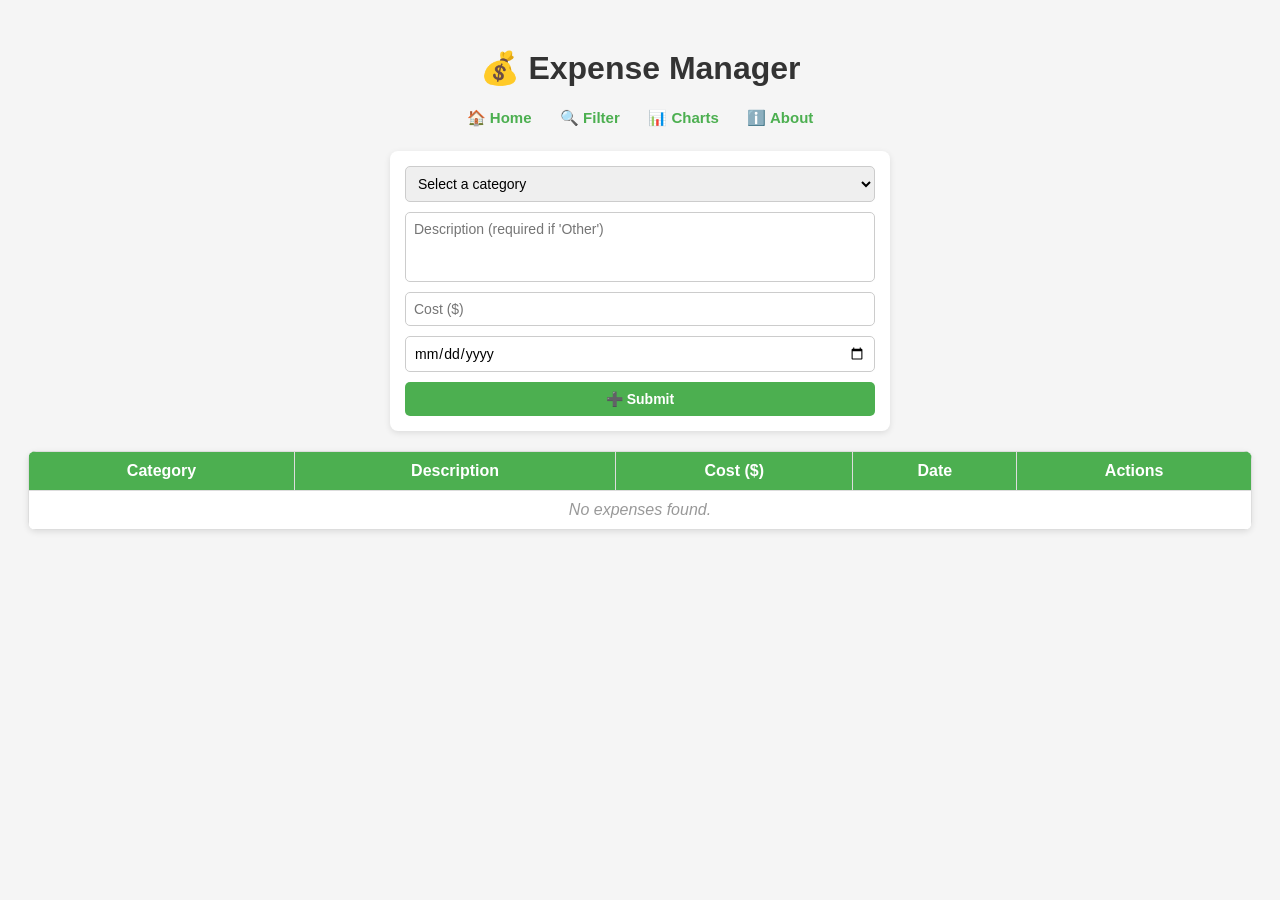
<file: index.html>
<!DOCTYPE html>
<html lang="en">

<head>
    <meta charset="UTF-8">
    <meta name="viewport" content="width=device-width, initial-scale=1.0">
    <title>Expense Manager – Home</title>
    <script defer src="app.js"></script>
    <link rel="stylesheet" href="style.css">
</head>

<body>

    <h1>💰 Expense Manager</h1>
    <nav id="navBar"></nav>

    <form onsubmit="expensesFormFunc(event)">
        <input type="hidden" id="isUpdate" value="false">
        <input type="hidden" id="id" value="">

        <select id="type" required>
            <option selected disabled value="">Select a category</option>
            <option value="food">🍔 Food</option>
            <option value="gas">⛽ Gas</option>
            <option value="leisure">🎮 Leisure</option>
            <option value="authorities">🏛️ Authorities</option>
            <option value="other">📦 Other</option>
        </select>

        <textarea id="description" placeholder="Description (required if 'Other')"></textarea>
        <input type="number" id="cost" placeholder="Cost ($)" min="1" max="100000" required>
        <input type="date" id="date" required>
        <button id="submit" type="submit">➕ Submit</button>
    </form>

    <table>
        <thead>
            <tr>
                <th>Category</th>
                <th>Description</th>
                <th>Cost ($)</th>
                <th>Date</th>
                <th>Actions</th>
            </tr>
        </thead>
        <tbody id="tbody"></tbody>
    </table>

</body>

</html>
</file>
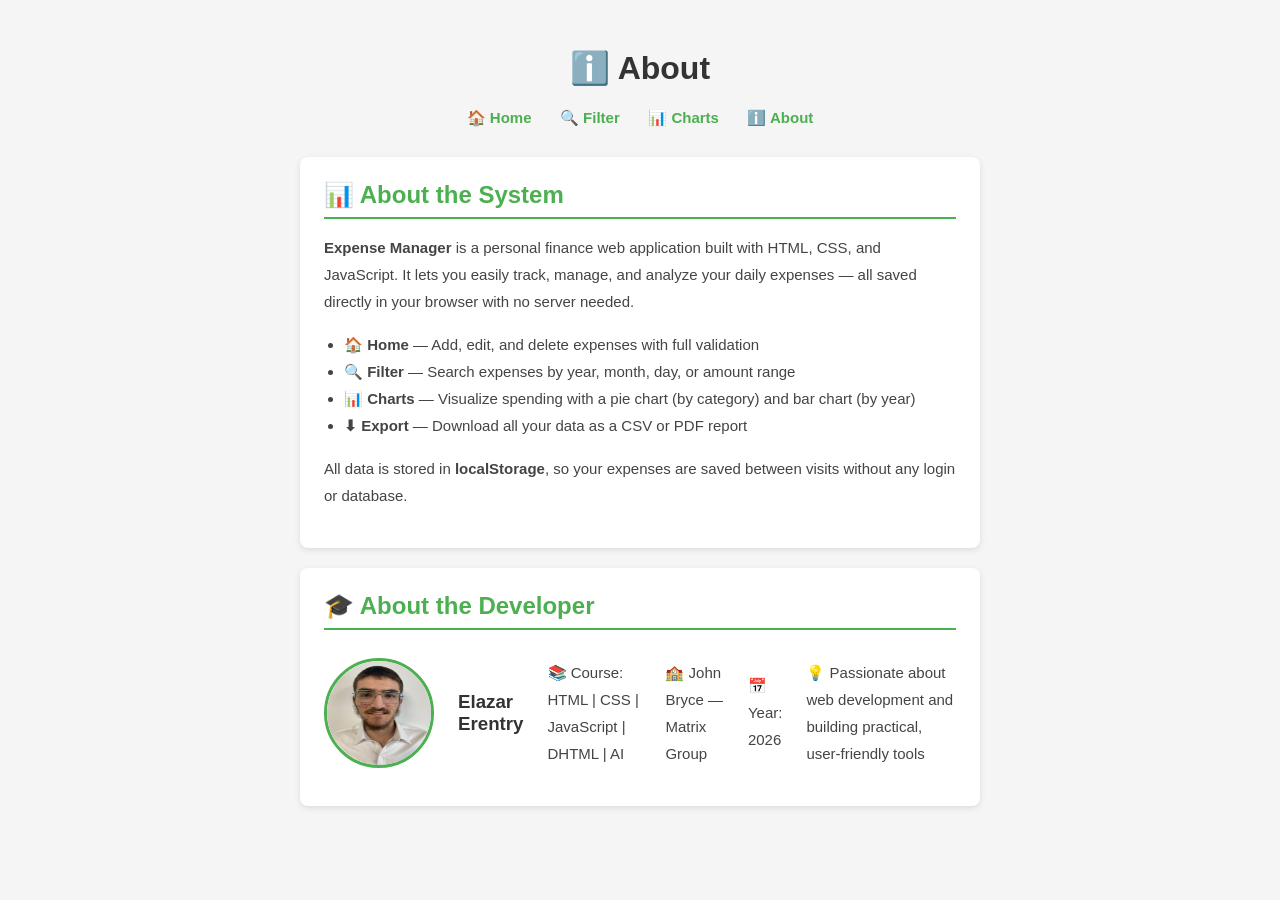
<file: about.html>
<!DOCTYPE html>
<html lang="en">
<head>
    <meta charset="UTF-8">
    <meta name="viewport" content="width=device-width, initial-scale=1.0">
    <title>Expense Manager – About</title>
    <script defer src="app.js"></script>
    <link rel="stylesheet" href="style.css">
</head>
<body>

    <h1>ℹ️ About</h1>
    <nav id="navBar"></nav>

    <div class="about-container">

        <div class="card">
            <h2>📊 About the System</h2>
            <p>
                <strong>Expense Manager</strong> is a personal finance web application built with HTML, CSS, and JavaScript.
                It lets you easily track, manage, and analyze your daily expenses — all saved directly in your browser with no server needed.
            </p>
            <ul>
                <li><strong>🏠 Home</strong> — Add, edit, and delete expenses with full validation</li>
                <li><strong>🔍 Filter</strong> — Search expenses by year, month, day, or amount range</li>
                <li><strong>📊 Charts</strong> — Visualize spending with a pie chart (by category) and bar chart (by year)</li>
                <li><strong>⬇ Export</strong> — Download all your data as a CSV or PDF report</li>
            </ul>
            <p>
                All data is stored in <strong>localStorage</strong>, so your expenses are saved between visits without any login or database.
            </p>
        </div>

        <div class="card">
            <h2>🎓 About the Developer</h2>
            <div class="student-profile">
                <!-- Replace the div below with: <img src="your-photo.jpg" class="student-photo"> -->
                    <img class="avatar" src="e7019ba6-7036-40da-bcfb-dfebde0aafdd.jpg" onerror="this.outerHTML='👤'">
                    <h3>Elazar Erentry</h3>
                    <p>📚 Course: HTML | CSS | JavaScript | DHTML | AI</p>
                    <p>🏫 John Bryce — Matrix Group</p>
                    <p>📅 Year: 2026</p>
                    <p>💡 Passionate about web development and building practical, user-friendly tools</p>
                </div>
            </div>
        </div>

    </div>

</body>
</html>
</file>
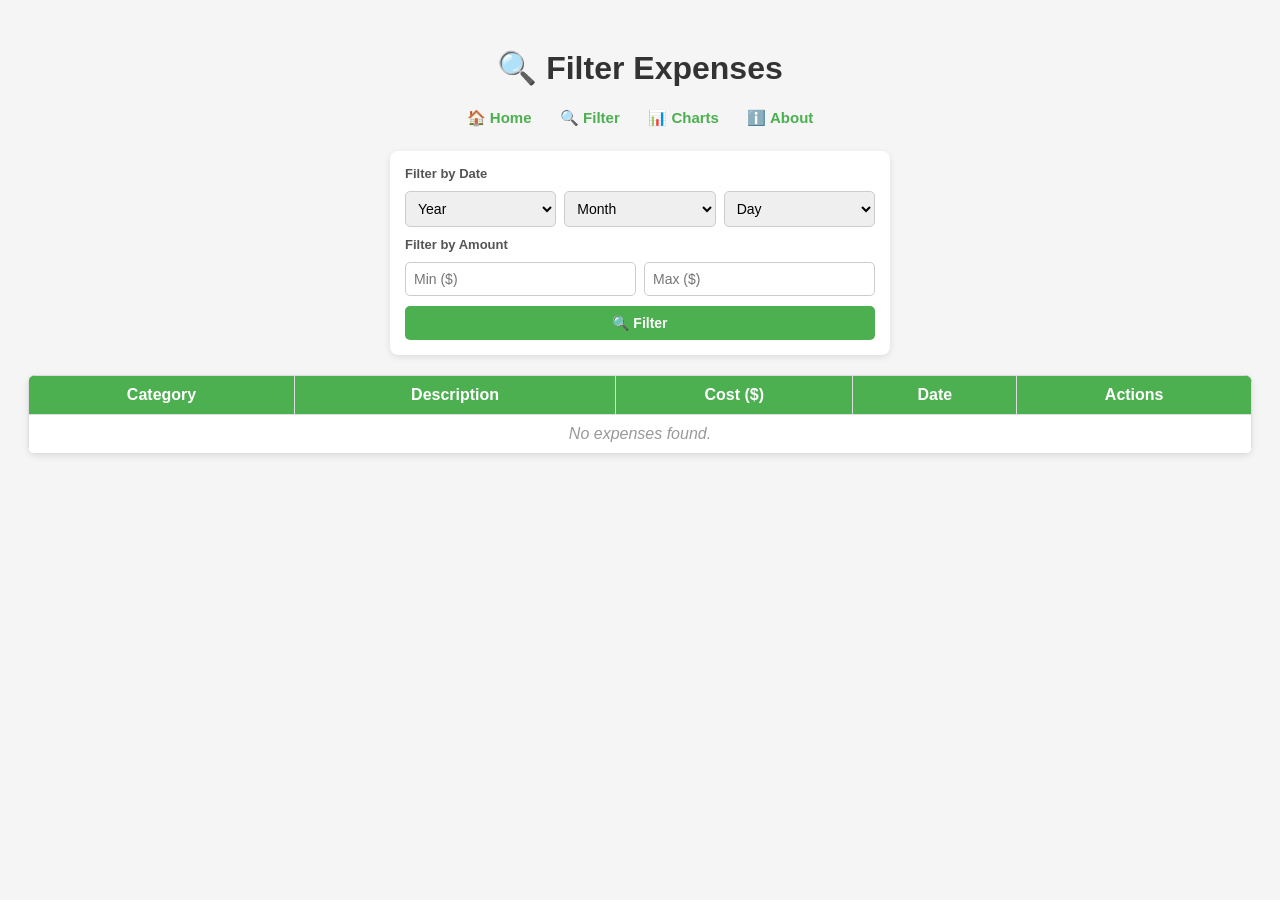
<file: filter.html>
<!DOCTYPE html>
<html lang="en">
<head>
    <meta charset="UTF-8">
    <meta name="viewport" content="width=device-width, initial-scale=1.0">
    <title>Expense Manager – Filter</title>
    <script defer src="app.js"></script>
    <link rel="stylesheet" href="style.css">
</head>
<body>

    <h1>🔍 Filter Expenses</h1>
    <nav id="navBar"></nav>

    <form onsubmit="filterFormFunc(event)">
        <span class="filter-label">Filter by Date</span>
        <div class="filter-row">
            <select id="year"></select>
            <select id="month"></select>
            <select id="day"></select>
        </div>
        <span class="filter-label">Filter by Amount</span>
        <div class="filter-row">
            <input type="number" id="min" placeholder="Min ($)" min="0">
            <input type="number" id="max" placeholder="Max ($)" min="0">
        </div>
        <button type="submit">🔍 Filter</button>
    </form>

    <table>
        <thead>
            <tr>
                <th>Category</th>
                <th>Description</th>
                <th>Cost ($)</th>
                <th>Date</th>
                <th>Actions</th>
            </tr>
        </thead>
        <tbody id="tbody"></tbody>
    </table>

</body>
</html>
</file>
<file: style.css>
* {
    box-sizing: border-box;
    font-family: Arial, Helvetica, sans-serif;
}

body {
    background: #f5f5f5;
    padding: 20px;
    color: #333;
}

h1 {
    text-align: center;
}

/* NAV */
#navBar {
    text-align: center;
    margin-bottom: 24px;
}
#navBar a {
    margin: 0 12px;
    text-decoration: none;
    color: #4CAF50;
    font-weight: bold;
    font-size: 15px;
}
#navBar a:hover {
    text-decoration: underline;
}

/* FORM */
form {
    background: white;
    padding: 15px;
    border-radius: 8px;
    max-width: 500px;
    margin: 20px auto;
    display: flex;
    flex-direction: column;
    gap: 10px;
    box-shadow: 0 2px 6px rgba(0,0,0,0.1);
}

select,
textarea,
input {
    padding: 8px;
    border-radius: 5px;
    border: 1px solid #ccc;
    font-size: 14px;
}

select:focus,
textarea:focus,
input:focus {
    outline: none;
    border-color: #4CAF50;
    box-shadow: 0 0 0 2px rgba(76,175,80,0.2);
}

textarea {
    resize: none;
    height: 70px;
}

button {
    padding: 9px;
    background-color: #4CAF50;
    color: white;
    border: none;
    border-radius: 5px;
    font-size: 14px;
    font-weight: bold;
    cursor: pointer;
}

button:hover {
    background-color: #45a049;
}

/* TABLE */
table {
    width: 100%;
    border-collapse: collapse;
    background: white;
    margin-top: 20px;
    box-shadow: 0 2px 6px rgba(0,0,0,0.1);
    border-radius: 8px;
    overflow: hidden;
}

th, td {
    padding: 10px;
    border: 1px solid #ddd;
    text-align: center;
}

thead {
    background: #4CAF50;
    color: white;
}

tr:nth-child(even) {
    background: #f2f2f2;
}

tbody tr:hover {
    background: #e8f5e9;
}

/* TABLE ACTION BUTTONS */
td button {
    padding: 5px 12px;
    font-size: 12px;
    margin: 2px;
    border-radius: 4px;
}

/* ── CHARTS PAGE ── */
.chart-card {
    background: white;
    border-radius: 8px;
    padding: 20px;
    box-shadow: 0 2px 6px rgba(0,0,0,0.1);
    max-width: 600px;
    margin: 20px auto;
}

.chart-card h2 {
    text-align: center;
    color: #4CAF50;
    margin-top: 0;
}

canvas {
    display: block;
    margin: 0 auto;
    max-height: 350px;
}

.btn-group {
    display: flex;
    justify-content: center;
    gap: 12px;
    margin: 20px auto;
    max-width: 600px;
}

.btn-group button {
    padding: 10px 24px;
    font-size: 14px;
    font-weight: bold;
}

.no-data {
    text-align: center;
    color: #e53935;
    font-size: 16px;
    margin-top: 40px;
}

/* ── ABOUT PAGE ── */
.about-container {
    max-width: 680px;
    margin: 30px auto;
    display: flex;
    flex-direction: column;
    gap: 20px;
}

.card {
    background: white;
    border-radius: 8px;
    padding: 24px;
    box-shadow: 0 2px 6px rgba(0,0,0,0.1);
}

.card h2 {
    margin-top: 0;
    color: #4CAF50;
    border-bottom: 2px solid #4CAF50;
    padding-bottom: 8px;
    margin-bottom: 14px;
}

.card p, .card li {
    line-height: 1.8;
    font-size: 15px;
    color: #444;
}

.card ul {
    padding-left: 20px;
}

.student-profile {
    display: flex;
    align-items: center;
    gap: 24px;
}

.avatar {
    width: 110px;
    height: 110px;
    border-radius: 50%;
    background: linear-gradient(135deg, #4CAF50, #81C784);
    border: 3px solid #4CAF50;
    display: flex;
    align-items: center;
    justify-content: center;
    font-size: 52px;
    flex-shrink: 0;
}

.student-photo {
    width: 110px;
    height: 110px;
    border-radius: 50%;
    object-fit: cover;
    border: 3px solid #4CAF50;
    flex-shrink: 0;
}

.student-info h3 {
    margin: 0 0 8px;
    font-size: 20px;
    color: #333;
}

.student-info p {
    margin: 5px 0;
    font-size: 14px;
    color: #555;
}

/* ── FILTER PAGE ── */
.filter-row {
    display: flex;
    gap: 8px;
    flex-wrap: wrap;
}

.filter-row select,
.filter-row input {
    flex: 1;
    min-width: 80px;
}

.filter-label {
    font-weight: bold;
    text-align: left;
    font-size: 13px;
    color: #555;
}

/* ── MOBILE ── */
@media (max-width: 600px) {
    body {
        padding: 12px;
    }

    form {
        max-width: 100%;
    }

    .filter-row {
        flex-direction: column;
    }

    .filter-row select,
    .filter-row input {
        width: 100%;
    }

    table {
        font-size: 12px;
    }

    th, td {
        padding: 6px 4px;
    }

    td button {
        padding: 4px 6px;
        font-size: 11px;
        display: block;
        width: 100%;
        margin: 2px 0;
    }

    .student-profile {
        flex-direction: column;
        align-items: center;
        text-align: center;
    }

    .btn-group {
        flex-direction: column;
        align-items: center;
    }

    .btn-group button {
        width: 100%;
        max-width: 300px;
    }

    #navBar a {
        display: inline-block;
        margin: 4px 6px;
        font-size: 13px;
    }
}
</file>
